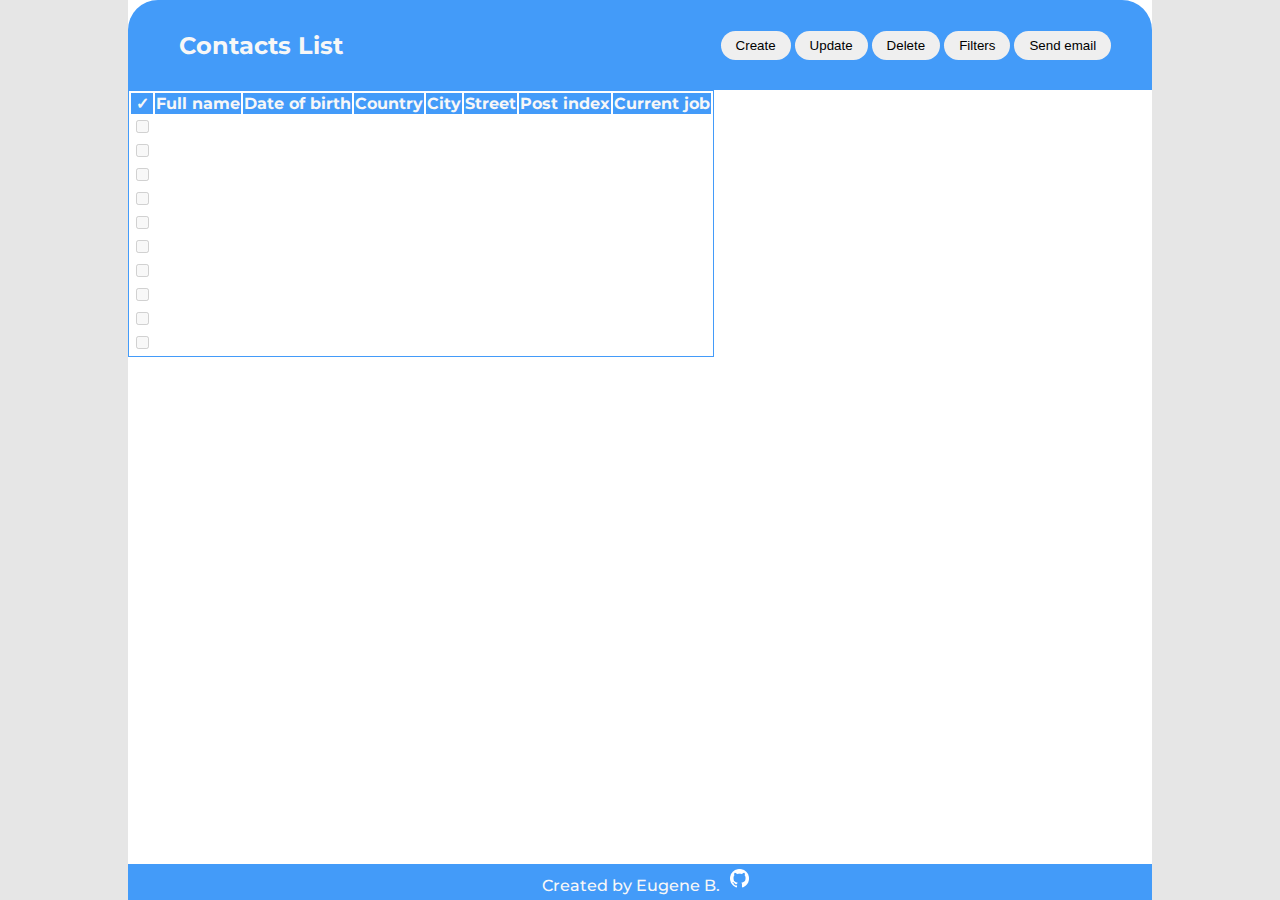
<file: WebModule/src/main/webapp/index.html>
<!DOCTYPE html>
<html lang="en">
<head>
    <meta charset="UTF-8">
    <title>Contact List</title>
    <link rel="stylesheet" href="https://stackpath.bootstrapcdn.com/bootstrap/4.5.0/css/bootstrap.min.css"
          integrity="sha384-9aIt2nRpC12Uk9gS9baDl411NQApFmC26EwAOH8WgZl5MYYxFfc+NcPb1dKGj7Sk" crossorigin="anonymous">
    <link rel="shortcut icon" href="/images/contacts-icon.ico" type="image/x-icon">
    <link rel="stylesheet" href="styles/index.css" type="text/css">
    <link rel="stylesheet" href="styles/filter-popup.css" type="text/css">
    <link rel="stylesheet" href="styles/email-popup.css" type="text/css">
    <link href="https://fonts.googleapis.com/css2?family=Montserrat:wght@400;500;700&display=swap" rel="stylesheet">
</head>
<body>
<div class="main-container">
    <aside></aside>
    <div class="content-container">
        <header>
            <div id="logo">
                <h2>Contacts List</h2>
            </div>
            <nav>
                <ul id="menu-list">
                    <li>
                        <a href="create-edit-form.html">
                            <button>Create</button>
                        </a>
                    </li>
                    <li><a href="">
                        <button id="update-btn">Update</button>
                    </a></li>
                    <li>
                        <a href="index.html">
                            <button id="delete-btn">Delete</button>
                        </a>
                    </li>
                    <li>
                        <a>
                            <button id="filter-btn">Filters</button>
                        </a>
                    </li>
                    <li>
                        <a>
                            <button id="email-btn">Send email</button>
                        </a>
                    </li>
                </ul>
            </nav>
        </header>
        <main>
            <table class="table table-striped">
                <thead>
                <tr>
                    <th id="select-all">&#10003</th>
                    <th>Full name</th>
                    <th>Date of birth</th>
                    <th>Country</th>
                    <th>City</th>
                    <th>Street</th>
                    <th>Post index</th>
                    <th>Current job</th>
                </tr>
                </thead>
                <tbody id="contacts-body"></tbody>
            </table>
            <div id="pagination-div"></div>
        </main>
        <footer>Created by Eugene B.<a href="https://github.com/BeG-by/ContactsList"><img src="images/github.png"
                                                                                          alt="github"
                                                                                          id="git-img"></a></footer>
    </div>
    <aside></aside>
</div>

<script src="scripts/global.js"></script>
<script src="scripts/requests.js"></script>
<script src="scripts/table-elements.js"></script>
<script src="scripts/contacts_form/contacts-table-body.js"></script>
<script src="scripts/contacts_form/pagination.js"></script>
<script src="scripts/contacts_form/filter-popup.js"></script>
<script src="scripts/contacts_form/email.js"></script>
<script src="scripts/contacts_form/contacts-form-main.js"></script>

</body>
</html>
</file>
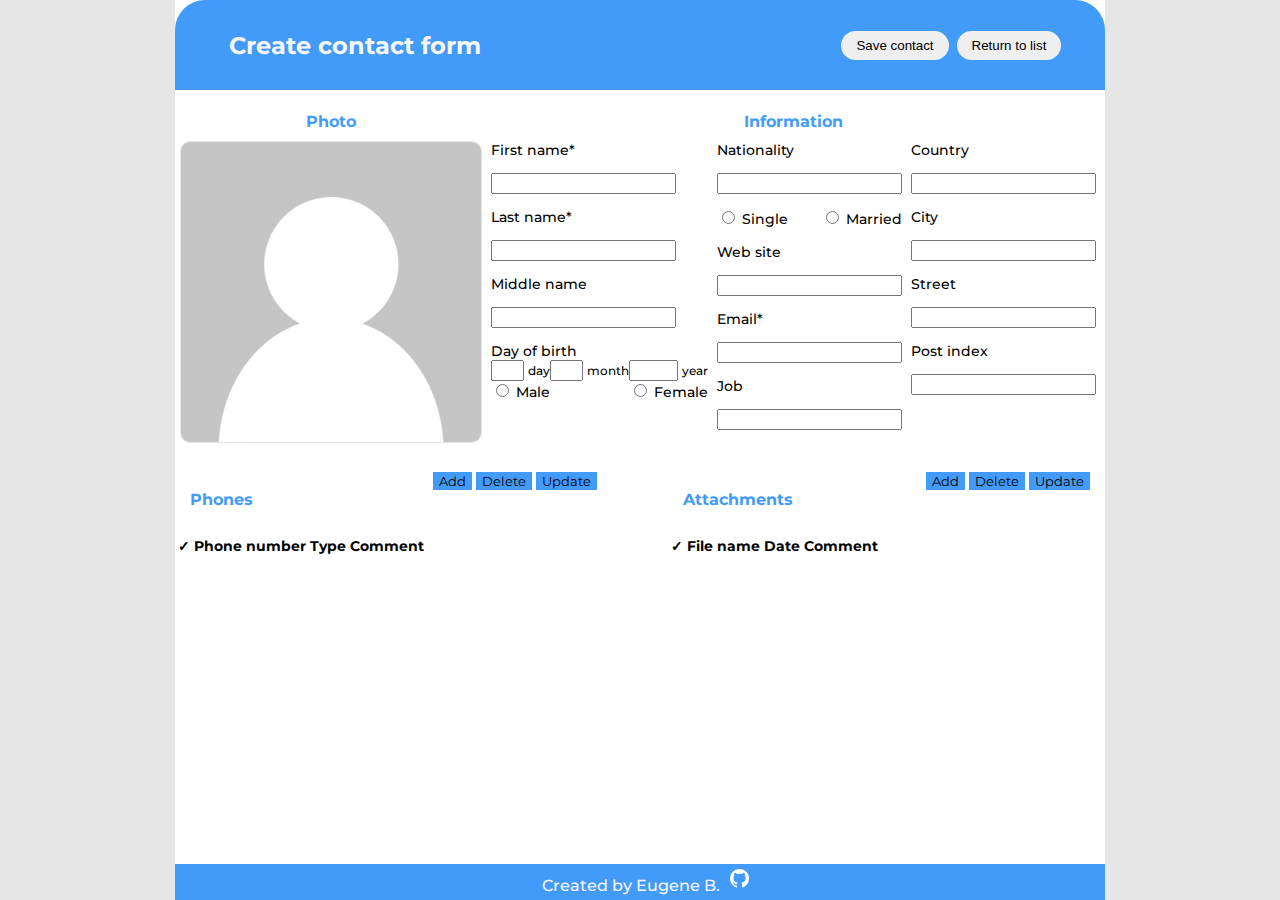
<file: WebModule/src/main/webapp/create-edit-form.html>
<!DOCTYPE html>
<html lang="en">
<head>
    <meta charset="UTF-8">
    <title>Contact</title>
    <link rel="stylesheet" href="https://stackpath.bootstrapcdn.com/bootstrap/4.5.0/css/bootstrap.min.css"
          integrity="sha384-9aIt2nRpC12Uk9gS9baDl411NQApFmC26EwAOH8WgZl5MYYxFfc+NcPb1dKGj7Sk" crossorigin="anonymous">
    <link href="https://fonts.googleapis.com/css2?family=Montserrat:wght@400;500;700&display=swap"
          rel="stylesheet">
    <link rel="shortcut icon" href="images/contacts-icon.ico" type="image/x-icon">
    <link rel="stylesheet" href="styles/index.css" type="text/css">
    <link rel="stylesheet" href="styles/create-form.css" type="text/css">
    <link rel="stylesheet" href="styles/phone-popup.css" type="text/css">
    <link rel="stylesheet" href="styles/attachment-popup.css" type="text/css">
</head>
<body>
<div class="main-container">
    <aside></aside>
    <div class="content-container">
        <header>
            <div id="logo">
                <h2 id="create-title">Create contact form</h2>
                <h2 id="update-title" style="display:none">Update contact form</h2>
            </div>
            <nav>
                <ul id="menu-list">
                    <li>
                        <button id="create-btn">Save contact</button>
                    </li>
                    <li>
                        <button id="update-btn" style="display:none">Update contact</button>
                    </li>
                    <li>
                        <a href="index.html">
                            <button>Return to list</button>
                        </a>
                    </li>
                </ul>
            </nav>
        </header>
        <main>
            <div class="data-form">
                <div id="avatar-div">
                    <h3>Photo</h3>
                    <img src="images/avatar-default.jpg" alt="avatar" id="avatar">
                    <input type="file" id="upload-img" accept="image/*">
                </div>
                <div class="information-div">
                    <h3>Information</h3>
                    <div id="contact-data">
                        <div class="data-container shadow-sm p-3 mb-5 bg-white rounded" id="first-container">
                            <div class="form-group">
                                <label for="firstName">First name*</label>
                                <p>
                                    <input type="text" name="firstName" id="firstName" maxlength="16">
                                </p>
                            </div>
                            <div class="form-group">
                                <label for="lastName">Last name*</label>
                                <p>
                                    <input type="text" name="lastName" id="lastName" maxlength="16">
                                </p>
                            </div>
                            <div class="form-group">
                                <label for="middleName">Middle name</label>
                                <p>
                                    <input type="text" name="middleName" id="middleName" maxlength="16">
                                </p>
                            </div>
                            <div class="form-group">
                                <label>Day of birth</label>
                                <div class="date-form">
                                    <div>
                                        <input type="text" name="day" id="day" aria-describedby="dayHelp"
                                               size="1" maxlength="2">
                                        <small id="dayHelp" class="form-text text-muted">day</small>
                                    </div>
                                    <div>
                                        <input type="text" name="month" id="month" aria-describedby="monthHelp"
                                               size="1" maxlength="2">
                                        <small id="monthHelp" class="form-text text-muted">month</small>
                                    </div>
                                    <div>
                                        <input type="text" name="year" id="year" aria-describedby="yearHelp"
                                               size="3" maxlength="4">
                                        <small id="yearHelp" class="form-text text-muted">year</small>
                                    </div>
                                </div>
                            </div>

                            <div class="form-check sex-radio">
                                <div>
                                    <input class="form-check-input" type="radio" name="sex" id="male" value="male">
                                    <label class="form-check-label" for="male">
                                        Male
                                    </label>
                                </div>
                                <div>
                                    <input class="form-check-input" type="radio" name="sex" id="female" value="female">
                                    <label class="form-check-label" for="female">
                                        Female
                                    </label>
                                </div>
                            </div>
                        </div>
                        <div class="data-container shadow-sm p-3 mb-5 bg-white rounded" id="second-container">
                            <div class="form-group">
                                <label for="nationality">Nationality</label>
                                <p>
                                    <input type="text" name="nationality" id="nationality" maxlength="16">
                                </p>
                            </div>
                            <div class="form-check maritalStatus-radio">
                                <div>
                                    <input class="form-check-input" type="radio" name="maritalStatus" id="single"
                                           value="single">
                                    <label class="form-check-label" for="single">
                                        Single
                                    </label>
                                </div>
                                <div>
                                    <input class="form-check-input" type="radio" name="maritalStatus" id="married"
                                           value="married">
                                    <label class="form-check-label" for="married">
                                        Married
                                    </label>
                                </div>
                            </div>


                            <div class="form-group">
                                <label for="urlWebSite">Web site</label>
                                <p>
                                    <input type="text" name="urlWebSite" id="urlWebSite" maxlength="200">
                                </p>
                            </div>

                            <div class="form-group">
                                <label for="email">Email*</label>
                                <p>
                                    <input type="email" name="email" id="email" maxlength="24">
                                </p>
                            </div>

                            <div class="form-group">
                                <label for="currentJob">Job</label>
                                <p>
                                    <input type="text" name="currentJob" id="currentJob" maxlength="100">
                                </p>
                            </div>
                        </div>

                        <div class="data-container shadow-sm p-3 mb-5 bg-white rounded" id="third-container">
                            <div class="form-group">
                                <label for="country">Country</label>
                                <p>
                                    <input type="text" name="country" id="country" maxlength="16">
                                </p>
                            </div>
                            <div class="form-group">
                                <label for="city">City</label>
                                <p>
                                    <input type="text" name="city" id="city" maxlength="16">
                                </p>
                            </div>
                            <div class="form-group">
                                <label for="street">Street</label>
                                <p>
                                    <input type="text" name="street" id="street" maxlength="24">
                                </p>
                            </div>
                            <div class="form-group">
                                <label for="postIndex">Post index</label>
                                <p>
                                    <input type="text" name="postIndex" id="postIndex" maxlength="10">
                                </p>
                            </div>
                        </div>
                    </div>
                </div>
            </div>

            <div class="tables-phone-att">
                <div class="phone-container">
                    <div class="phone-header">
                        <h3>Phones</h3>
                        <div>
                            <button id="add-phone-btn" class="btn btn-primary">Add</button>
                            <button id="delete-phone-btn" class="btn btn-primary">Delete</button>
                            <button id="update-phone-btn" class="btn btn-primary">Update</button>
                        </div>
                    </div>
                    <table class="table table-sm">
                        <thead class="thead-light">
                        <tr>
                            <th>&#10003</th>
                            <th>Phone number</th>
                            <th>Type</th>
                            <th>Comment</th>
                        </tr>
                        </thead>
                        <tbody id="phone-body"></tbody>
                    </table>
                </div>
                <div class="att-container">
                    <div class="att-header">
                        <h3>Attachments</h3>
                        <div>
                            <button id="add-att-btn" class="btn btn-primary">Add</button>
                            <button id="delete-att-btn" class="btn btn-primary">Delete</button>
                            <button id="update-att-btn" class="btn btn-primary">Update</button>
                            <button id="download-att-btn" class="btn btn-primary" style="display:none">Download</button>
                        </div>
                    </div>
                    <table class="table table-sm">
                        <thead class="thead-light">
                        <tr>
                            <th>&#10003</th>
                            <th>File name</th>
                            <th>Date</th>
                            <th>Comment</th>
                        </tr>
                        </thead>
                        <tbody id="attachment-body"></tbody>
                    </table>
                </div>
            </div>
        </main>
        <footer>Created by Eugene B.<a href="https://github.com/BeG-by/ContactsList"><img src="images/github.png"
                                                                                          alt="github"
                                                                                          id="git-img"></a></footer>
    </div>
    <aside></aside>
</div>

<script src="scripts/global.js"></script>
<script src="scripts/requests.js"></script>
<script src="scripts/create_edit_form/update-form.js"></script>
<script src="scripts/table-elements.js"></script>
<script src="scripts/create_edit_form/upload-avatar.js"></script>
<script src="scripts/create_edit_form/phone-data-popup.js"></script>
<script src="scripts/create_edit_form/phone-form-popup.js"></script>
<script src="scripts/create_edit_form/attachment-data-popup.js"></script>
<script src="scripts/create_edit_form/attachment-form-popup.js"></script>
<script src="scripts/create_edit_form/contact-data.js"></script>
<script src="scripts/create_edit_form/create-edit-main.js"></script>

</body>
</html>
</file>
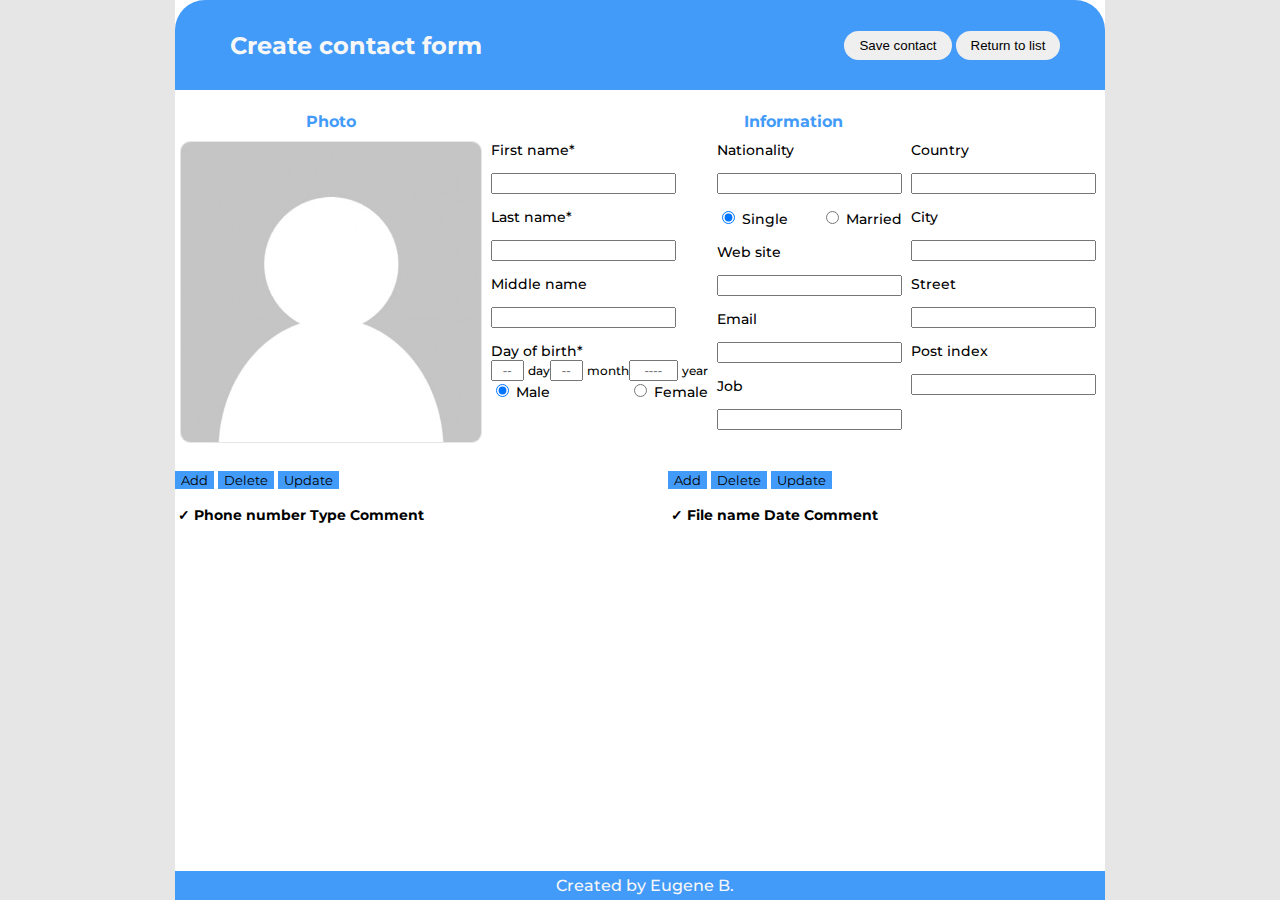
<file: WebModule/src/main/webapp/create-form.html>
<!DOCTYPE html>
<html lang="en">
<head>
    <meta charset="UTF-8">
    <title>Create</title>
    <link rel="stylesheet" href="https://stackpath.bootstrapcdn.com/bootstrap/4.5.0/css/bootstrap.min.css"
          integrity="sha384-9aIt2nRpC12Uk9gS9baDl411NQApFmC26EwAOH8WgZl5MYYxFfc+NcPb1dKGj7Sk" crossorigin="anonymous">
    <link href="https://fonts.googleapis.com/css2?family=Montserrat:wght@400;500;700&display=swap"
          rel="stylesheet">
    <link rel="shortcut icon" href="images/contacts-icon.ico" type="image/x-icon">
    <link rel="stylesheet" href="styles/index.css" type="text/css">
    <link rel="stylesheet" href="styles/create-form.css" type="text/css">
    <link rel="stylesheet" href="styles/phone-form-popup.css" type="text/css">
    <link rel="stylesheet" href="styles/attachment-form-popup.css" type="text/css">
</head>
<body>
<div class="main-container">
    <aside></aside>
    <div class="content-container">
        <header>
            <div id="logo">
                <h2>Create contact form</h2>
            </div>
            <nav>
                <ul id="menu-list">
                    <li>
                        <button id="create-btn">Save contact</button>
                    </li>
                    <li>
                        <a href="index.html">
                            <button>Return to list</button>
                        </a>
                    </li>
                </ul>
            </nav>
        </header>
        <main>
            <div class="data-form">
                <div id="avatar-div">
                    <h3>Photo</h3>
                    <img src="images/avatar-default.jpg" alt="avatar" id="avatar">
                    <input type="file" id="upload-img" accept="image/*">
                </div>
                <div class="information-div">
                    <h3>Information</h3>
                    <div id="contact-data">
                        <div class="data-container shadow-sm p-3 mb-5 bg-white rounded" id="first-container">
                            <div class="form-group">
                                <label for="firstName">First name*</label>
                                <p>
                                    <input type="text" name="firstName" id="firstName">
                                </p>
                            </div>
                            <div class="form-group">
                                <label for="lastName">Last name*</label>
                                <p>
                                    <input type="text" name="lastName" id="lastName">
                                </p>
                            </div>
                            <div class="form-group">
                                <label for="middleName">Middle name</label>
                                <p>
                                    <input type="text" name="middleName" id="middleName">
                                </p>
                            </div>
                            <div class="form-group">
                                <label>Day of birth*</label>
                                <div class="date-form">
                                    <div>
                                        <input type="text" name="day" id="day" placeholder="--"
                                               aria-describedby="dayHelp"
                                               size="1">
                                        <small id="dayHelp" class="form-text text-muted">day</small>
                                    </div>
                                    <div>
                                        <input type="text" name="month" id="month" placeholder="--"
                                               aria-describedby="monthHelp"
                                               size="1">
                                        <small id="monthHelp" class="form-text text-muted">month</small>
                                    </div>
                                    <div>
                                        <input type="text" name="year" id="year" placeholder="----"
                                               aria-describedby="yearHelp"
                                               size="3">
                                        <small id="yearHelp" class="form-text text-muted">year</small>
                                    </div>
                                </div>
                            </div>

                            <div class="form-check sex-radio">
                                <div>
                                    <input class="form-check-input" type="radio" name="sex" id="male" value="male"
                                           checked>
                                    <label class="form-check-label" for="male">
                                        Male
                                    </label>
                                </div>
                                <div>
                                    <input class="form-check-input" type="radio" name="sex" id="female" value="female">
                                    <label class="form-check-label" for="female">
                                        Female
                                    </label>
                                </div>
                            </div>
                        </div>
                        <div class="data-container shadow-sm p-3 mb-5 bg-white rounded" id="second-container">
                            <div class="form-group">
                                <label for="nationality">Nationality</label>
                                <p>
                                    <input type="text" name="nationality" id="nationality">
                                </p>
                            </div>
                            <div class="form-check maritalStatus-radio">
                                <div>
                                    <input class="form-check-input" type="radio" name="maritalStatus" id="single"
                                           value="single" checked>
                                    <label class="form-check-label" for="single">
                                        Single
                                    </label>
                                </div>
                                <div>
                                    <input class="form-check-input" type="radio" name="maritalStatus" id="married"
                                           value="married">
                                    <label class="form-check-label" for="married">
                                        Married
                                    </label>
                                </div>
                            </div>


                            <div class="form-group">
                                <label for="urlWebSite">Web site</label>
                                <p>
                                    <input type="text" name="urlWebSite" id="urlWebSite">
                                </p>
                            </div>

                            <div class="form-group">
                                <label for="email">Email</label>
                                <p>
                                    <input type="email" name="email" id="email">
                                </p>
                            </div>

                            <div class="form-group">
                                <label for="currentJob">Job</label>
                                <p>
                                    <input type="text" name="currentJob" id="currentJob">
                                </p>
                            </div>
                        </div>

                        <div class="data-container shadow-sm p-3 mb-5 bg-white rounded" id="third-container">
                            <div class="form-group">
                                <label for="country">Country</label>
                                <p>
                                    <input type="text" name="country" id="country">
                                </p>
                            </div>
                            <div class="form-group">
                                <label for="city">City</label>
                                <p>
                                    <input type="text" name="city" id="city">
                                </p>
                            </div>
                            <div class="form-group">
                                <label for="street">Street</label>
                                <p>
                                    <input type="text" name="street" id="street">
                                </p>
                            </div>
                            <div class="form-group">
                                <label for="postIndex">Post index</label>
                                <p>
                                    <input type="text" name="postIndex" id="postIndex">
                                </p>
                            </div>
                        </div>
                    </div>
                </div>
            </div>

            <div class="tables-phone-att">
                <div class="phone-container">
                    <p>
                        <button id="add-phone-btn" class="btn btn-primary">Add</button>
                        <button id="delete-phone-btn" class="btn btn-primary">Delete</button>
                        <button id="update-phone-btn" class="btn btn-primary">Update</button>
                    </p>
                    <table class="table table-sm">
                        <thead class="thead-light">
                        <tr>
                            <th>&#10003</th>
                            <th>Phone number</th>
                            <th>Type</th>
                            <th>Comment</th>
                        </tr>
                        </thead>
                        <tbody id="phone-body"></tbody>
                    </table>
                </div>
                <div class="att-container">
                    <p>
                        <button id="add-att-btn" class="btn btn-primary">Add</button>
                        <button id="delete-att-btn" class="btn btn-primary">Delete</button>
                        <button id="update-att-btn" class="btn btn-primary">Update</button>
                    </p>
                    <table class="table table-sm">
                        <thead class="thead-light">
                        <tr>
                            <th>&#10003</th>
                            <th>File name</th>
                            <th>Date</th>
                            <th>Comment</th>
                        </tr>
                        </thead>
                        <tbody id="attachment-body"></tbody>
                    </table>
                </div>
            </div>
        </main>
        <footer>Created by Eugene B.</footer>
    </div>
    <aside></aside>
</div>

<script src="scripts/global.js"></script>
<script src="scripts/requests.js"></script>
<script src="scripts/table-elements.js"></script>
<script src="scripts/create_form/upload-avatar.js"></script>
<script src="scripts/create_form/phone-data-popup.js"></script>
<script src="scripts/create_form/phone-form-popup.js"></script>
<script src="scripts/create_form/attachment-data-popup.js"></script>
<script src="scripts/create_form/attachment-form-popup.js"></script>
<script src="scripts/create_form/contact-data.js"></script>
<script src="scripts/create_form/create-form-main.js"></script>

</body>
</html>
</file>
<file: WebModule/src/main/webapp/styles/index.css>
html, body {
    height: 100%;
    margin: 0;
    padding: 0;
    font-family: 'Montserrat', sans-serif;
}

.table-striped {
    border: solid 1px #439BF9;
    margin-bottom: 30px;
}

.table-striped > thead {
    background-color: #439BF9;
    color: #f7f7f7;
    font-size: 16px;
}

#contacts-table {
    font-size: 15px;
    font-weight: 400;
}

.main-container {
    display: flex;
    min-height: 100%;
}

.content-container {
    display: flex; /*IE*/
    flex-direction: column; /*IE*/
    min-height: 100%;
    flex-basis: 80%;
}

aside {
    /*flex-shrink: 0;*/
    background-color: #e6e6e6;
    flex-basis: 10%;
}

main {
    flex-basis: auto;
    flex-grow: 1;
}

header {
    flex-grow: 0;
    display: flex;
    justify-content: space-around;
    align-items: center;
    height: 10%;
    background-color: #439BF9;
    border-top-right-radius: 30px;
    border-top-left-radius: 30px;
    border-width: 0;
}

nav {
    font-size: 16px;
    text-decoration: none;
}

#menu-list {
    list-style: none;
}

#menu-list li {
    display: inline-block;
}

#menu-list button {
    border: none;
    outline: none;
    padding: 7px 15px;
    border-radius: 40px;
    margin: 5px 0 5px 0;
    font-weight: 500;
    transition: all 0.4s ease 0s;
}

#menu-list button:hover {
    background-color: black;
    color: #e6e6e6;
    border-radius: 15px;
}

.filter-btn-on {
    background-color: #28a745;
    color: white;
    border: 2px solid white !important;
}

#menu-list button:active {
    background-color: black;
    color: red;
}

#logo {
    color: #f7f7f7;
    margin: 10px 25% 10px 10px;
    font-weight: 700;
    transition: all 0.4s ease 0s;
}

#logo h2:hover {
    color: black;
    cursor: default;
}


#git-img {
    height: 19px;
    width: 19px;
    margin-left: 10px;
    margin-bottom: 3px;
}

#pagination-div {
    margin-bottom: 30px;
}

.pagination {
    justify-content: center;
}

.pagination-btn {
    color: #007bff;
}

#select-all:hover {
    color: black;
    cursor: default;
}

.delete-window {
    opacity: 0;
}

.window-main-att,
.window-main-email,
.window-main-filter,
.window-main-phone {
    height: 100%;
    width: 100%;
    margin: 0;
    padding: 0;
    background-color: rgba(109, 150, 240, 0.3);
    position: fixed;
    top: 0;
    left: 0;
    z-index: 100;
    overflow: hidden;
    transition: all 0.6s ease;
}

.window-form-att,
.window-email,
.window-filter,
.window-form-phone {
    margin: 0;
    padding: 0;
    background-color: white;
    width: 25%;
    border: 1px solid #007bff;
    border-radius: 30px;
    position: absolute;
    top: 45%;
    left: 50%;
    transform: translate(-50%, -50%);
    text-align: center;
    overflow: auto;
    font-weight: 500;
    font-size: 16px;
    display: flex; /*IE*/
    flex-direction: column; /*IE*/
    transition: all 0.6s ease;

}


@keyframes create-animate-window {
    0% {
        opacity: 0;
    }
    100% {
        opacity: 100%;
    }
}

@keyframes create-animate-form {
    0% {
        transform: translate(-50%, -100%);
    }
    100% {
        transform: translate(-50%, -50%);
    }
}


.show-window {
    animation-name: create-animate-window;
    animation-duration: 0.6s;
}

.show-form {
    animation-name: create-animate-form;
    animation-duration: 0.6s;
}


footer {
    flex-grow: 0; /*IE*/
    margin: 0 auto;
    width: 100%;
    text-align: center;
    font-weight: 500;
    padding: 5px;
    background-color: #439BF9;
    color: #f7f7f7;
}
</file>
<file: WebModule/src/main/webapp/styles/filter-popup.css>
.window-filter {
    width: 40%;
}

.main-wrapper {
    display: flex;
    justify-content: space-evenly;
}

.window-form {
    width: 35%;
    margin: 1rem auto;
}

.window-filter header {
    color: white;
    background-color: #007bff;
}

.window-filter main {
    padding: 5px;
}

.window-filter h3 {
    color: #439BF9;
}

.window-filter input[type=text] {
    width: 70%;
    padding-top: 0;
}

.date-filter {
    text-align: center;
}

.window-filter .form-check {
    display: flex;
    justify-content: center;
    margin-bottom: 10px;
}


#single-div, #male-div {
    margin-right: 20px;
}

#married-div, #female-div {
    margin-left: 20px;
}

.window-filter button {
    background-color: #007bff;
    border-width: 0;
    font-family: 'Montserrat', sans-serif;
    margin-right: 5px;
    margin-left: 5px;
}

.date-form {
    display: flex;
    justify-content: space-evenly;
}

.save-btn:hover {
    background-color: #28a745;
}

.close-btn:hover {
    background-color: #dc3545;
}

.clear-btn:hover {
    background-color: #F4BD11;
}
</file>
<file: WebModule/src/main/webapp/styles/email-popup.css>
.window-email {
    width: 50%;
}

.window-form-email {
    width: 85%;
    margin: 1rem auto;
}

.window-email main {
    padding: 5px;
}

.window-email h3 {
    color: #439BF9;
}

.window-email header {
    color: white;
    background-color: #007bff;
}

.window-email button {
    background-color: #007bff;
    border-width: 0;
    margin-right: 5px;
    margin-left: 5px;
}

.window-email input[type=text], .window-email textarea {
    padding-top: 0;
}

#recipient {
    resize: none;
    margin: auto;
    width: 30%;
    overflow: scroll;
}

#textMessage {
    resize: none;
    margin: auto;
    width: 75%;
    overflow: scroll;
}

#template-div {
    width: 80%;
    margin: auto;
}

#template-div-content {
    border: 3px solid #439BF9;
}
</file>
<file: WebModule/src/main/webapp/styles/create-form.css>
main {
    flex-basis: 70%;
    margin-top: 5px;
}

aside {
    flex-basis: 15%;
}

h3 {
    text-align: center;
    margin-bottom: 10px;
    color: #439BF9;
}

#avatar {
    width: 300px;
    height: 300px;
    border: 1px solid #e6e6e6;
    border-radius: 10px;
}

#avatar-div {
    margin-left: 5px;
}

#upload-img {
    display: none;
}

.data-form {
    display: flex;
    font-size: 14px;
    justify-content: space-between;
    border-width: 1px;
}


#day, #month, #year {
    text-align: center;
}

#avatar-div {
    flex-basis: 10%;
}

.information-div {
    flex-basis: 80%;
}


#contact-data {
    display: flex;
    justify-content: space-evenly;
    font-weight: 500;
}


.tables-phone-att {
    display: flex;
    justify-content: space-between;
    font-size: 14px;
    margin-top: 10px;
}

.tables-phone-att button {
    background-color: #439BF9;
    border-width: 0;
    font-family: 'Montserrat', sans-serif;
}

#update-phone-btn:hover, #update-att-btn:hover,
#update-phone-btn:active, #update-att-btn:active,
#update-phone-btn:focus, #update-att-btn:focus {
    background-color: #F4BD11;
}

#add-phone-btn:hover, #add-att-btn:hover,
#add-phone-btn:active, #add-att-btn:active,
#add-phone-btn:focus, #add-att-btn:focus {
    background-color: #28a745;
}

#delete-phone-btn:hover, #delete-att-btn:hover,
#delete-phone-btn:active, #delete-att-btn:active,
#delete-phone-btn:focus, #delete-att-btn:focus {
    background-color: #dc3545;
}


.phone-container {
    flex-basis: 47%;
}

.att-container {
    flex-basis: 47%;
}

.att-header, .phone-header {
    display: flex;
    justify-content: space-between;
    padding: 15px;
}

.date-form {
    display: flex;
    justify-content: space-between;
    text-align: center;
}


.sex-radio, .maritalStatus-radio {
    display: flex;
    justify-content: space-between;
    margin-bottom: 15px;
}
</file>
<file: WebModule/src/main/webapp/styles/phone-popup.css>
.window-form-phone {
    width: 25%;
}

.phone-form {
    width: 70%;
    margin: 1rem auto;
}

.window-form-phone header {
    color: white;
    background-color: #007bff;
}

.window-form-phone main {
    padding: 5px;
}

.window-form-phone input[type=text] {
    width: 70%;
}

.window-form-phone textarea {
    resize: none;
    margin: auto;
    width: 90%;
}

.window-form-phone .form-check {
    display: flex;
    justify-content: center;
    margin-bottom: 10px;
}

#mobile-form-div {
    margin-right: 20px;
}

#home-form-div {
    margin-left: 20px;
}

.window-form-phone button {
    background-color: #007bff;
    border-width: 0;
    font-family: 'Montserrat', sans-serif;
    margin-right: 5px;
    margin-left: 5px;
}

.save-btn:hover {
    background-color: #28a745;
}

.close-btn:hover {
    background-color: #dc3545;
}
</file>
<file: WebModule/src/main/webapp/styles/attachment-popup.css>
.window-form-att {
    margin: 0;
    padding: 0;
    background-color: white;
    width: 25%;
    border: 1px solid #007bff;
    border-radius: 30px;
    position: absolute;
    top: 45%;
    left: 50%;
    transform: translate(-50%, -50%);
    text-align: center;
    overflow: hidden;
    font-weight: 500;
    font-size: 16px;
    display: flex; /*IE*/
    flex-direction: column; /*IE*/
    transition: all 0.6s ease;
}

.att-btn-div {
    display: flex;
    justify-content: space-evenly;
}

.window-form-att button {
    background-color: #007bff;
    border-width: 0;
    font-family: 'Montserrat', sans-serif;
    margin-right: 5px;
    margin-left: 5px;
}

.att-form {
    width: 70%;
    margin: 1rem auto;
}

.window-form-att header {
    color: white;
    background-color: #007bff;
}

.window-form-att main {
    padding: 5px;
}

.window-form-att textarea {
    resize: none;
    margin: auto;
    width: 90%;
}

#load-att-btn {
    background-color: #e6e6e6;
    padding: 10px;
    width: 70%;
    margin-bottom: 10px;
    color: black;
    overflow: hidden;
    border-width: 0;
    border-radius: 5px;
    font-weight: 600;
    outline: none;
    transition: all 0.4s ease 0s;
}

#load-att-btn:hover {
    background-color: #28a745;
    color: white;
    border-radius: 15px;
}

#load-att-btn:active {
    outline: none;
}
</file>
<file: WebModule/src/main/webapp/styles/phone-form-popup.css>
.window-main-phone {
    height: 100%;
    width: 100%;
    margin: 0;
    padding: 0;
    background-color: rgba(109, 150, 240, 0.3);
    position: fixed;
    top: 0;
    left: 0;
    z-index: 100;
    overflow: hidden;

}


.window-form-phone {
    margin: 0;
    padding: 0;
    background-color: white;
    height: auto;
    width: 25%;
    border: 1px solid #007bff;
    border-radius: 30px;
    position: absolute;
    top: 45%;
    left: 50%;
    transform: translate(-50%, -50%);
    text-align: center;
    overflow: auto;
    font-weight: 500;
    font-size: 16px;
    display: flex; /*IE*/
    flex-direction: column; /*IE*/
}

.phone-form {
    width: 70%;
    margin: 1rem auto;
}

.window-form-phone header {
    color: white;
    background-color: #007bff;
}

.window-form-phone main {
    padding: 5px;
}

.window-form-phone input[type=text] {
    width: 70%;
}

.window-form-phone textarea {
    resize: none;
    margin: auto;
    width: 90%;
}

.window-form-phone .form-check {
    display: flex;
    justify-content: center;
    margin-bottom: 10px;
}

#mobile-form-div {
    margin-right: 20px;
}

#home-form-div {
    margin-left: 20px;
}

.window-form-phone button {
    background-color: #007bff;
    border-width: 0;
    font-family: 'Montserrat', sans-serif;
    margin-right: 5px;
    margin-left: 5px;
}

.save-btn:hover {
    background-color: #28a745;
}

.close-btn:hover {
    background-color: #dc3545;
}
</file>
<file: WebModule/src/main/webapp/styles/attachment-form-popup.css>
.window-main-att {
    height: 100%;
    width: 100%;
    margin: 0;
    padding: 0;
    background-color: rgba(109, 150, 240, 0.3);
    position: fixed;
    top: 0;
    left: 0;
    z-index: 100;
    overflow: hidden;

}

.window-form-att {
    margin: 0;
    padding: 0;
    background-color: white;
    width: 25%;
    border: 1px solid #007bff;
    border-radius: 30px;
    position: absolute;
    top: 45%;
    left: 50%;
    transform: translate(-50%, -50%);
    text-align: center;
    overflow: hidden;
    font-weight: 500;
    font-size: 16px;
    display: flex; /*IE*/
    flex-direction: column; /*IE*/
}

.att-btn-div {
    display: flex;
    justify-content: space-evenly;
}

.window-form-att button {
    background-color: #007bff;
    border-width: 0;
    font-family: 'Montserrat', sans-serif;
    margin-right: 5px;
    margin-left: 5px;
}

.att-form {
    width: 70%;
    margin: 1rem auto;
}

.window-form-att header {
    color: white;
    background-color: #007bff;
}

.window-form-att main {
    padding: 5px;
}

.window-form-att textarea {
    resize: none;
    margin: auto;
    width: 90%;
}

#load-att-btn {
    background-color: #e6e6e6;
    padding: 10px;
    width: 70%;
    margin-bottom: 10px;
    color: black;
    overflow: hidden;
    border-width: 0;
    border-radius: 5px;
    font-weight: 600;
    outline: none;
    transition: all 0.4s ease 0s;
}

#load-att-btn:hover {
    background-color: #28a745;
    color: white;
    border-radius: 15px;
}

#load-att-btn:active {
    outline: none;
}
</file>
